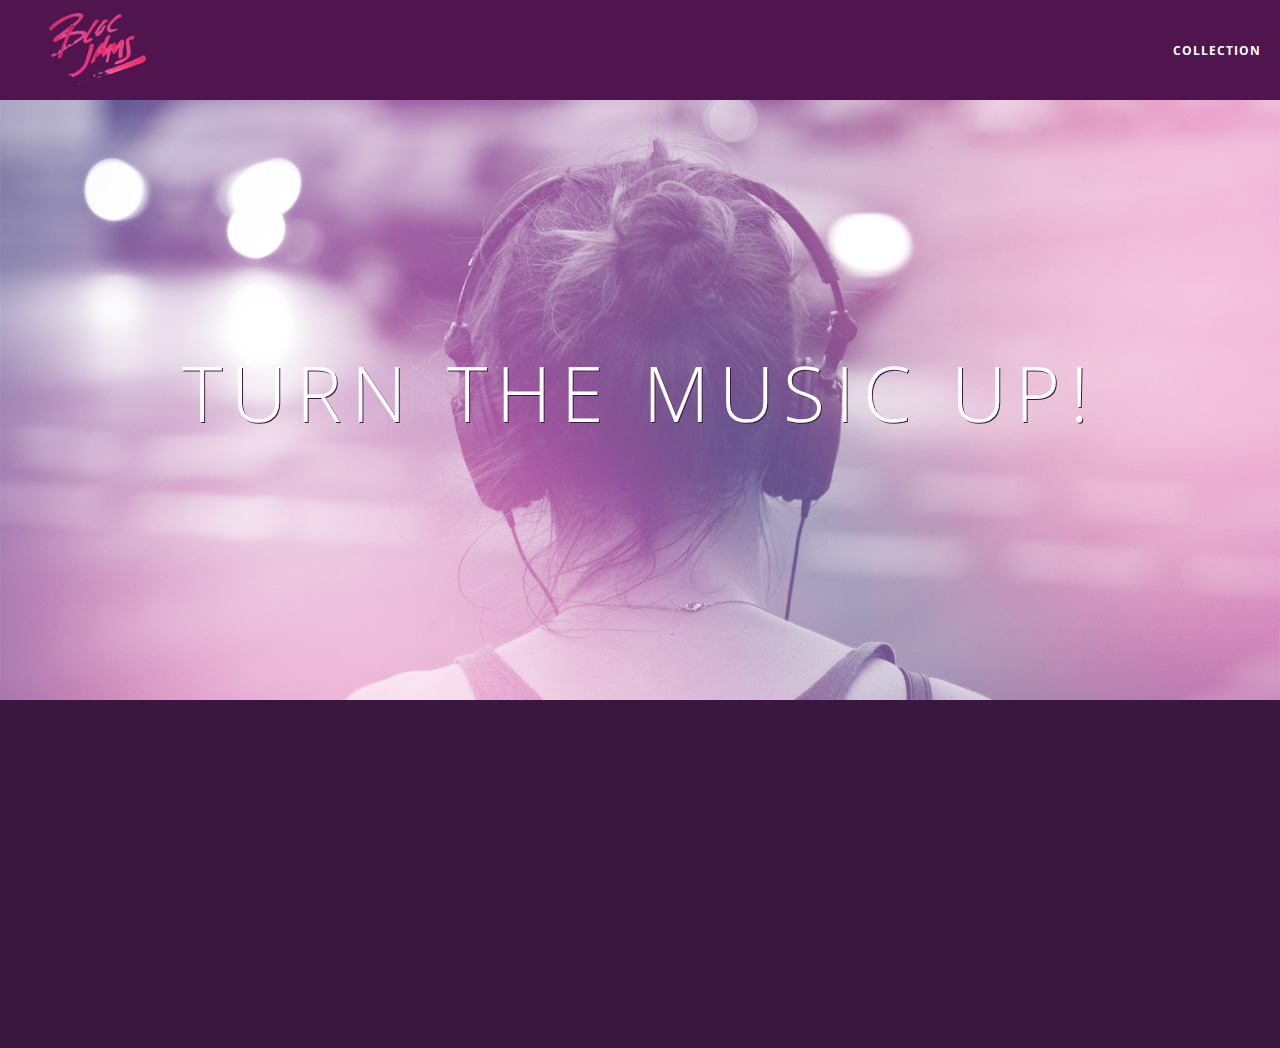
<file: index.html>
<!DOCTYPE html>
 <html>
     <head>
         <title>Bloc Jams</title>
         <meta name="viewport" content="width=device-width, initial-scale=1">
         <link rel="stylesheet" type="text/css" href="styles/node_modules/normalize.css/normalize.css">
         <link rel="stylesheet" type="text/css" href="http://fonts.googleapis.com/css?family=Open+Sans:400,800,600,700,300">
         <link rel="stylesheet" type="text/css" href="http://code.ionicframework.com/ionicons/2.0.1/css/ionicons.min.css">
         <link rel="stylesheet" type="text/css" href="styles/main.css">
         <link rel="stylesheet" type="text/css" href="styles/landing.css">
     </head>
     <body class="landing">
         <nav class="navbar"> <!-- nav bar -->         
             <a href="index.html" class="logo">
             <img src="assets/images/bloc_jams_logo.png" alt="bloc jams logo">
             </a>
             <div class="links-container">
                 <a href="collection.html" class="navbar-link">collection</a>
             </div>
         </nav>
         <section class="hero-content"> <!-- hero content -->
             <h1 class="hero-title">Turn the music up!</h1>
         </section>
         <section class="selling-points container clearfix"> <!-- selling points -->
             <div class="point column third">
                 <span class="ion-music-note"></span>
                 <h5 class="point-title">Choose your music</h5>
                 <p class="point-description">The world is full of music; why should you have to listen to music that someone else chose?</p>
             </div>
             <div class="point column third">
                 <span class="ion-radio-waves"></span>
                 <h5 class="point-title">Unlimited, streaming, ad-free</h5>
                 <p class="point-description">No arbitrary limits. No distractions.</p>
             </div>
             <div class="point column third">
                 <span class="ion-iphone"></span>
                 <h5 class="point-title">Mobile enabled</h5>
                 <p class="point-description">Listen to your music on the go. This streaming service is available on all mobile platforms.</p>
             </div>
         </section>
         <script src="https://code.jquery.com/jquery-2.1.3.min.js"></script>
         <script src="scripts/landing.js"></script>
     </body>
 </html>
</file>
<file: styles/main.css>
html {
     height: 100%; /* makes sure our HTML takes up 100% of the browser window */
     font-size: 100%;
 }
 
 body {
     font-family: 'Open Sans'; /* sets our font to the "Open Sans" typeface */
     color: white;             /* sets the text color to white */
     min-height: 100%;         /* says the height of the body must be, at minimum, 100% of the window */
 }
 
 .navbar {
     position: relative;
     padding: 0.5rem;
     background-color: rgba(101,18,95,0.5);
     z-index: 1;
 }
 
 .navbar .logo {
     position: relative; /* positioning will be explained in a resource */
     left: 2rem;
     cursor: pointer;  /* produces the finger-pointer icon when you hover over the logo */
 }

 .navbar .links-container {
     display: table;
     position: absolute;
     top: 0;
     right: 0;
     height: 100px;
     color: white;
     /* #3 */
     text-decoration: none;
 }
 
 .links-container .navbar-link {
     display: table-cell;
     position: relative;
     height: 100%;
     padding-left: 1rem;
     padding-right: 1rem;
     /* #4 */
     vertical-align: middle;
     color: white;
     font-size: 0.625rem;
     letter-spacing: 0.05rem;
     font-weight: 700;
     text-transform: uppercase;
     /* #3 */
     text-decoration: none;
     cursor: pointer;
 }
 
   /* #5 */
 .links-container .navbar-link:hover {
     color: rgb(233,50,117);
 }

 *, *::before, *::after {
     -moz-box-sizing: border-box;
     -webkit-box-sizing: border-box;
     box-sizing: border-box;
 }

 /* Medium and small screens (640px) */
 @media (min-width: 640px) {
     html { font-size: 112%; }
     .column {
         float: left;
         padding-left: 1rem;
         padding-right: 1rem;
     }
     .column.full { width: 100%; }
     .column.two-thirds { width: 66.7%; }
     .column.half { width: 50%; }
     .column.third { width: 33.3%; }
     .column.fourth { width: 25%; }
     .column.flow-opposite { float: right; }

 }
 
 /* Large screens (1024px) */
 @media (min-width: 1024px) {
     html { font-size: 120%; }
 }

 .container {
     margin: 0 auto;
     max-width: 64rem;
 }

.clearfix::before,
.clearfix::after {
   content: " ";
   display: table;
}

.clearfix::after {
   clear: both;
}

 .container.narrow {
     max-width: 56rem;
 }
</file>
<file: styles/landing.css>
body.landing {
     background-color: rgb(58,23,63);
 }
 
 .hero-content {
     position: relative;
     min-height: 600px;
     background-image: url(../assets/images/bloc_jams_bg.jpg);
     background-repeat: no-repeat;
     background-position: center center;
     background-size: cover;
 }
 
 .hero-content .hero-title {
     position: absolute;
     top: 40%;
     -webkit-transform: translateY(-50%);
     -moz-transform: translateY(-50%);
     transform: translateY(-50%);
     width: 100%;
     text-align: center;
     font-size: 4rem;
     font-weight: 300;
     text-transform: uppercase;
     letter-spacing: 0.5rem;
     text-shadow: 1px 1px 0px rgb(58,23,63);
 }
 
 .selling-points {
     position: relative;
 }
 
 .point {
     position: relative;
     padding: 2rem;
     text-align: center;
     opacity: 0;
     -webkit-transform: scaleX(0.9) translateY(3rem);
     -moz-transform: scaleX(0.9) translateY(3rem);
     transform: scaleX(0.9) translateY(3rem);
     -webkit-transition: all 0.25s ease-in-out;
     -moz-transition: all 0.25s ease-in-out;
     transition: all 0.25s ease-in-out;
     -webkit-transition-delay: 0.2s;
     -moz-transition-delay: 0.2s;
     transition-delay: 0.2s;
 }
 
 .point .point-title {
     font-size: 1.25rem;
 }
 
 .ion-music-note,
 .ion-radio-waves,
 .ion-iphone {
     color: rgb(233,50,117);
     font-size: 5rem;
 }
</file>
